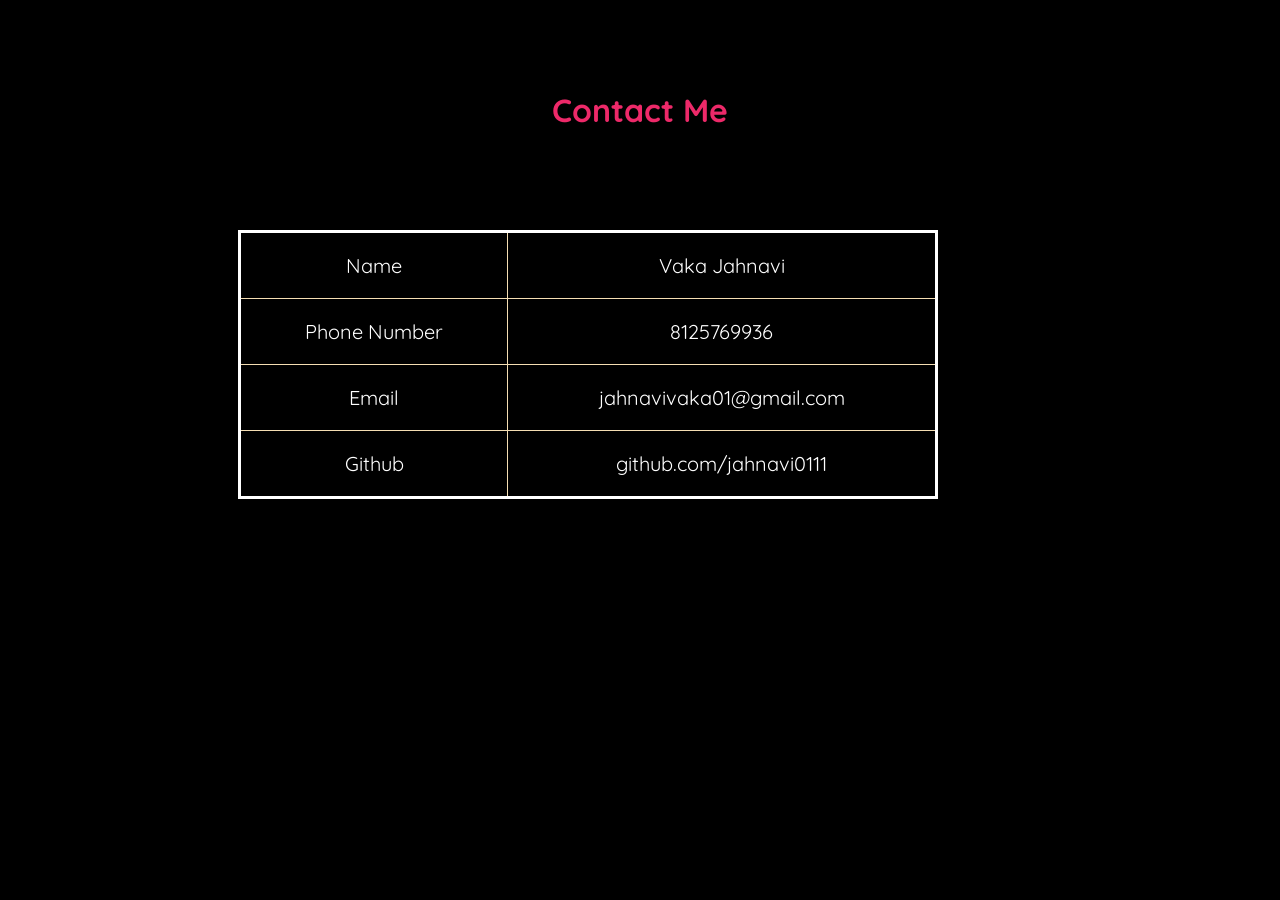
<file: contact.html>
<!DOCTYPE html>
<html lang="en">
<head>
    <meta charset="UTF-8">
    <meta name="viewport" content="width=device-width, initial-scale=1.0">
    <link href="https://fonts.googleapis.com/css2?family=Quicksand:wght@300;400;500;600;700&display=swap" rel="stylesheet">
    <title>Contact Me</title>
    <style>
        body{
        font-family: 'Quicksand', sans-serif;
        background-color: black;
            color: white;
            text-align: center;
        }
        table{
            margin: 230px;
            margin-top: 100px;
            margin-bottom: 100px;
            border:3px solid white;
            border-collapse:collapse;
            font-size: 20px;
        }
        td, tr{
            border: 1px solid wheat;
            padding: 20px;
        }
        a{
            text-decoration: none;
            color: white;
        }
        a:hover{
            color: #ED2969;
        }
        
    </style>
</head>
<body>
    <h1 style="margin-top: 90px;color: #ED2969;">Contact Me</h1>
    <table width="700px" height="100px">
        <tr><td>Name</td> <td>Vaka Jahnavi</td> </tr>
        <tr><td>Phone Number  </td> <td>8125769936</td> </tr>
        <tr><td>Email</td>    <td><a href="jahnavivaka01@gmail.com">jahnavivaka01@gmail.com</a></td> </tr>
        <tr><td>Github</td> <td><a href="//github.com/jahnavi0111">github.com/jahnavi0111</td> </tr>
    </table>
</body>
</html>
</file>
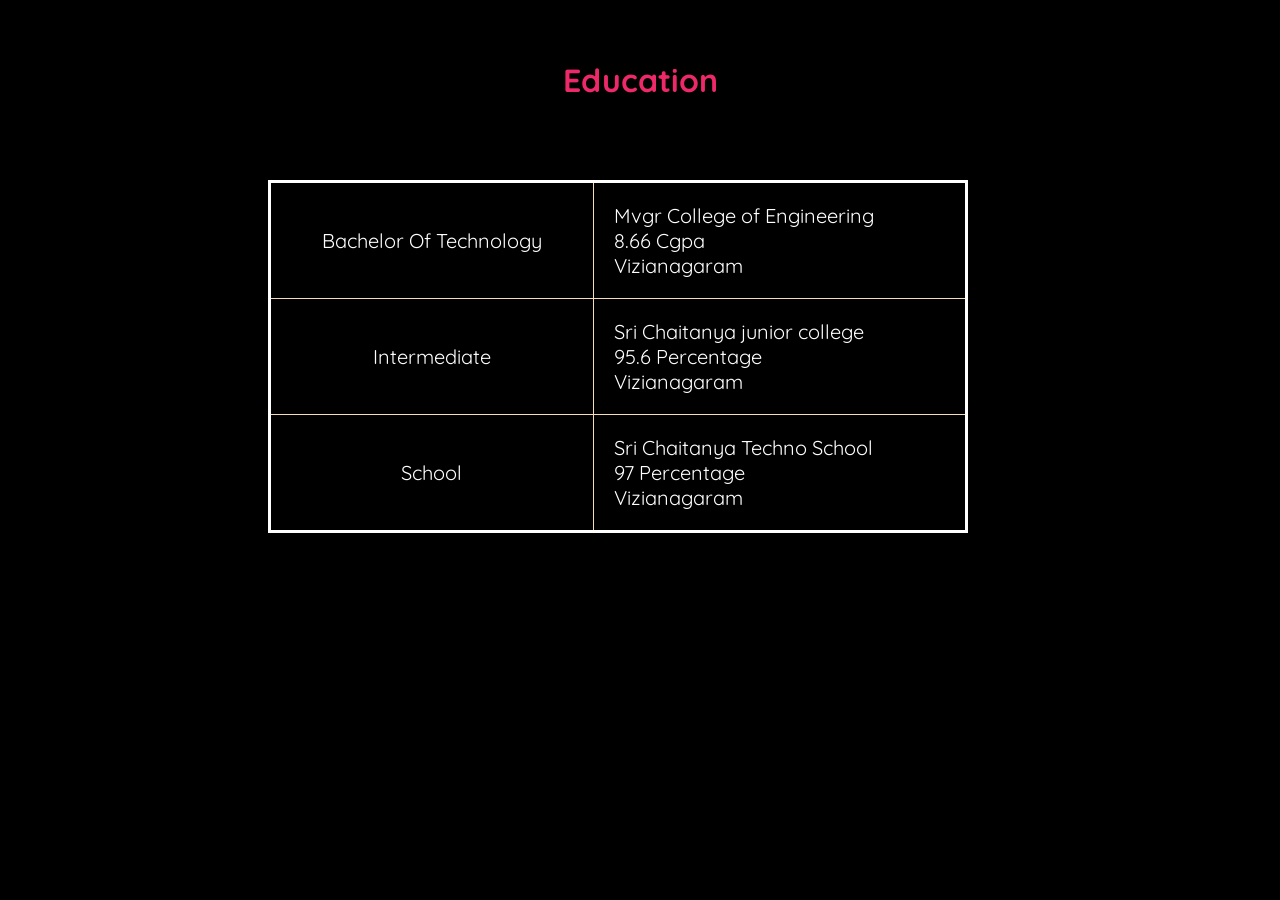
<file: Education.html>
<!DOCTYPE html>
<html lang="en">
<head>
    <meta charset="UTF-8">
    <meta name="viewport" content="width=device-width, initial-scale=1.0">
    <link href="https://fonts.googleapis.com/css2?family=Quicksand:wght@300;400;500;600;700&display=swap" rel="stylesheet">
    <title>Education</title>
    <style>
        body{
            background-color: black;
            font-family: 'Quicksand', sans-serif;
            color: white;
            text-align: center;
        }
        table{
            margin: 260px;
            margin-top: 80px;
            margin-bottom: 0px;
            border:3px solid white;
            border-collapse:collapse;
            font-size: 20px;
        }
        td, tr{
            border: 1px solid wheat;
            padding: 20px;
        }
    </style>
</head>
<body>
    <h1 style="margin-top: 60px;color: #ED2969;">Education</h1>
    <table width="700px" height="100px" >
        <tr><td>Bachelor Of Technology</td> <td style="text-align: left;">Mvgr College of Engineering </br> 8.66 Cgpa </br>Vizianagaram</td> </tr>
        <tr><td>Intermediate  </td> <td style="text-align: left;">Sri Chaitanya junior college</br>95.6 Percentage</br> Vizianagaram</td> </tr>
        <tr><td>School  </td> <td style="text-align: left;">Sri Chaitanya Techno School</br>97 Percentage</br> Vizianagaram</td> </tr>
        </table>
</body>
</html>
</file>
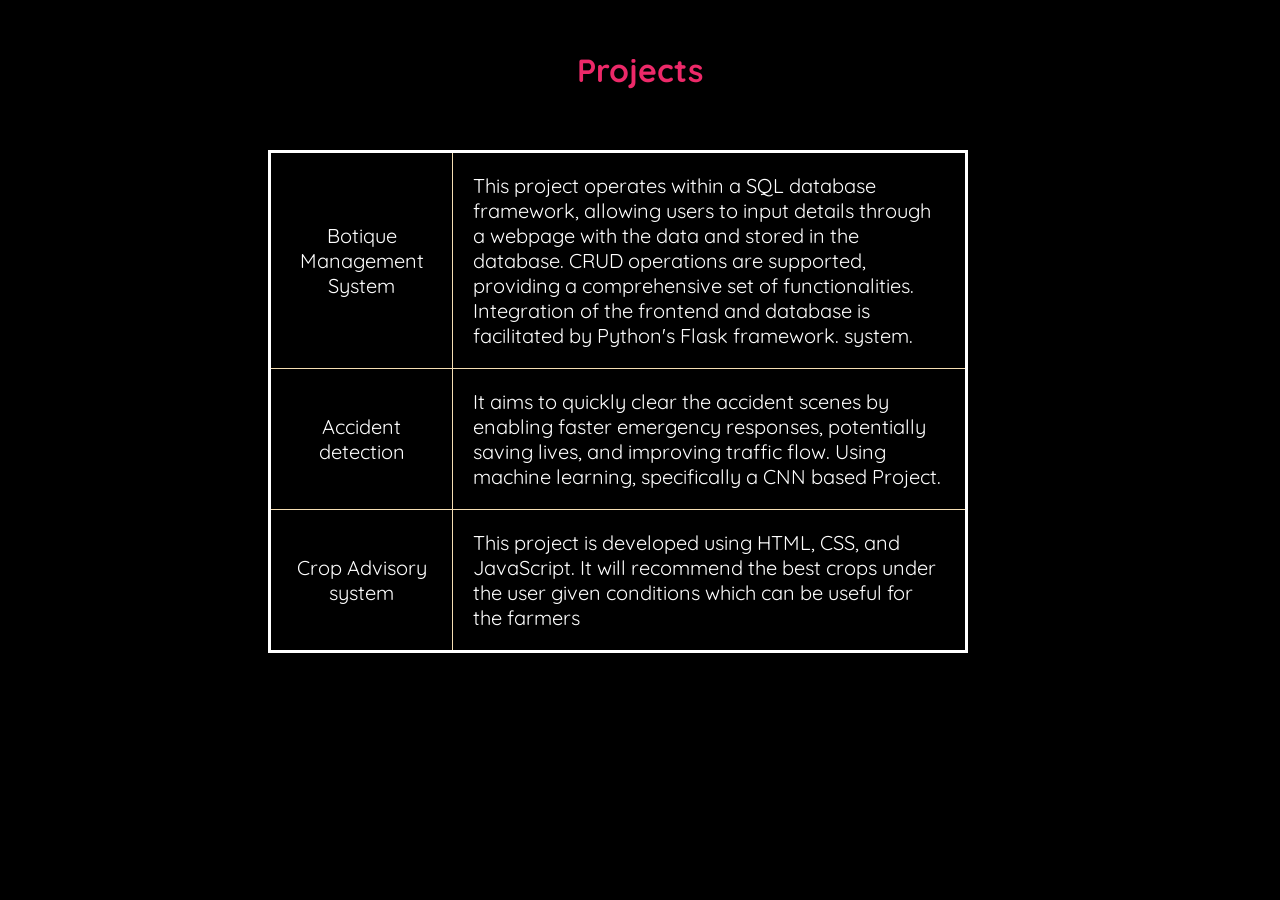
<file: projects.html>
<!DOCTYPE html>
<html lang="en">
<head>
    <meta charset="UTF-8">
    <meta name="viewport" content="width=device-width, initial-scale=1.0">
    <link href="https://fonts.googleapis.com/css2?family=Quicksand:wght@300;400;500;600;700&display=swap" rel="stylesheet">
    <title>Projects</title>
    <style>
        body{
            background-color: black;
            color: white;
            font-family: 'Quicksand', sans-serif;
            text-align: center;
        }
        table{
            margin: 260px;
            margin-top: 60px;
            margin-bottom: 0px;
            border:3px solid white;
            border-collapse:collapse;
            font-size: 20px;
        }
        td, tr{
            border: 1px solid wheat;
            padding: 20px;
        }
    </style>
</head>
<body>
    <h1 style="margin-top: 50px;color: #ED2969;">Projects</h1>
    <table width="700px" height="100px" >
        <tr><td>Botique Management System</td> <td style="text-align: left;">
            This project operates within a SQL database framework, allowing users to input details through a webpage with the data
            and stored in the database. CRUD operations are supported, providing a comprehensive set of functionalities.
            Integration of the frontend and database is facilitated by Python's Flask framework.
            system.
            </td> </tr>
        <tr><td>Accident detection</td> <td style="text-align: left;">It aims to quickly clear the accident scenes by enabling faster emergency responses, potentially saving lives, and improving
            traffic flow. Using machine learning, specifically a CNN based Project.
            </td> </tr>
        <tr><td>Crop Advisory system</td> <td style="text-align: left;">This project is developed using HTML, CSS, and JavaScript.
            It will recommend the best crops under the user given conditions which can be useful for the farmers</td> </tr>
        </table>
</body>
</html>
</file>
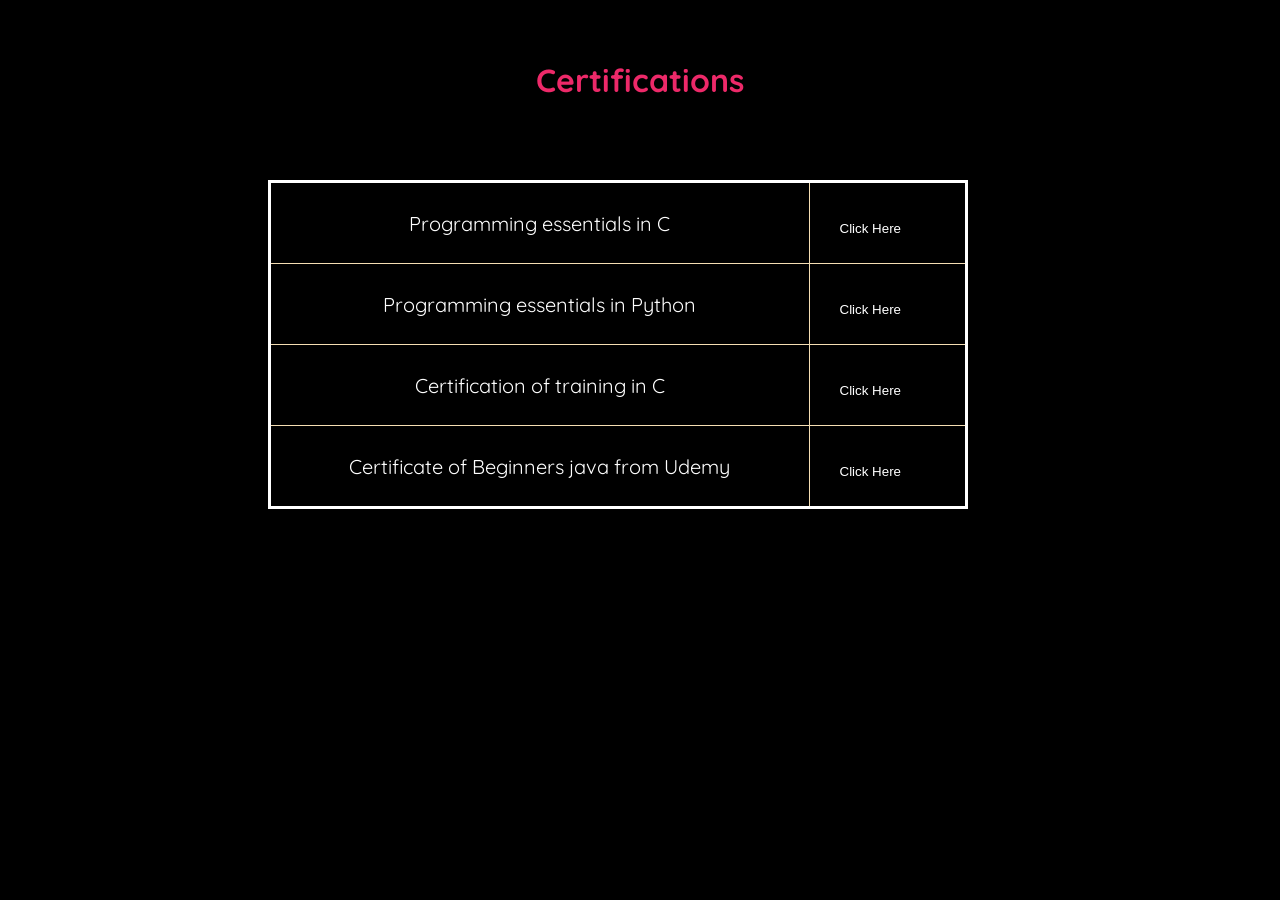
<file: skills.html>
<!DOCTYPE html>
<html lang="en">
<head>
    <meta charset="UTF-8">
    <meta name="viewport" content="width=device-width, initial-scale=1.0">
    <link href="https://fonts.googleapis.com/css2?family=Quicksand:wght@300;400;500;600;700&display=swap" rel="stylesheet">
    <title>Certifications</title>
    <style>
        body{
            background-color: black;
            font-family: 'Quicksand', sans-serif;
            color: white;
            text-align: center;
        }
        table{
            margin: 260px;
            margin-top: 80px;
            margin-bottom: 0px;
            border:3px solid white;
            border-collapse:collapse;
            font-size: 20px;
        }
        td, tr{
            border: 1px solid wheat;
            padding: 20px;
        }
        button {
        background-color: black;
        height: 30px;
        margin-top: 10px;
        color: white;
        border: none;
        padding: 5px 10px;
        cursor: pointer;
    }
    button a {
        margin-top: 2px;
        color: white;
        text-decoration: none;
    }
    button a:hover{
        color: #ED2969;
    }
    </style>
</head>
<body>
    <h1 style="margin-top: 60px;color: #ED2969;">Certifications</h1>
    <table width="700px" height="100px" >
        <tr><td>Programming essentials in C</td> <td style="text-align: left;"> 
        <button><a href="c.jpg">Click Here</button>
        </td> </tr>
        <tr><td>Programming essentials in Python</td> <td style="text-align: left;">
        <button><a href="python.jpg">Click Here</button>
        </td> </tr>
        <tr><td>Certification of training in C </td> <td style="text-align: left;">
        <button><a href="technosoft.jpg">Click Here</button>
        </td> </tr>
        <tr><td>Certificate of Beginners java from Udemy</td> <td style="text-align: left;">
        <button><a href="C:\Users\jahna\OneDrive\Desktop\portofolio\Screenshot 2024-09-16 171515.png">Click Here</button>
        </td> </tr>
        
    </table>
</body>
</html>
</file>
